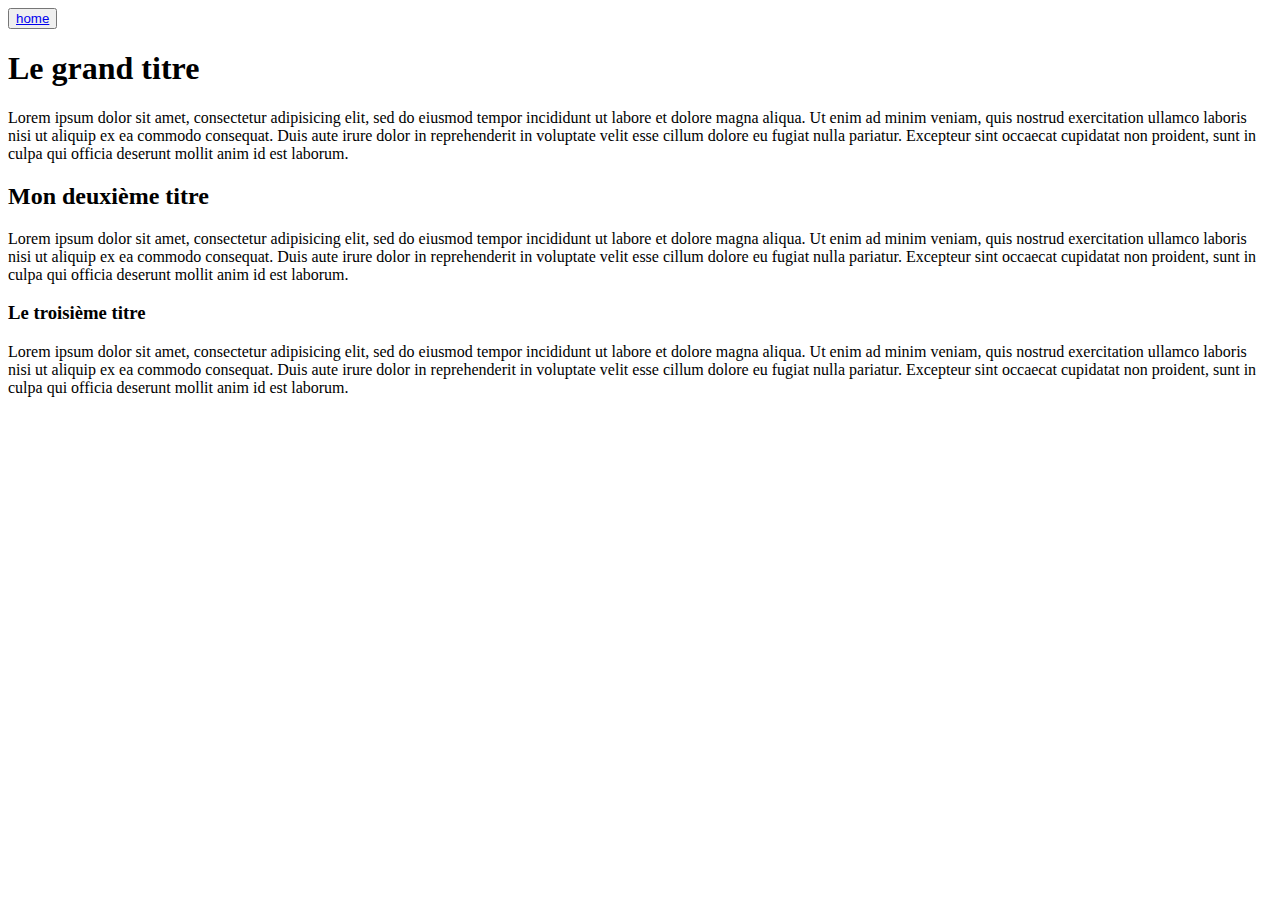
<file: exercice_2/index.html>
<!DOCTYPE html>
<html lang="en" dir="ltr">
  <head>
    <meta charset="utf-8">
    <title>Exercice 2</title>
  </head>
  <body>
    <button type="button"><a href="file:///home/olga/Desktop/Exercices/HTML/all/index.html">home</a></button>
    <h1>Le grand titre</h1>
    <p>Lorem ipsum dolor sit amet, consectetur adipisicing elit, sed do eiusmod tempor incididunt ut labore et dolore magna aliqua. Ut enim ad minim veniam, quis nostrud exercitation ullamco laboris nisi ut aliquip ex ea commodo consequat. Duis aute irure dolor in reprehenderit in voluptate velit esse cillum dolore eu fugiat nulla pariatur. Excepteur sint occaecat cupidatat non proident, sunt in culpa qui officia deserunt mollit anim id est laborum.</p>
    <h2>Mon deuxième titre</h2>
    <p>Lorem ipsum dolor sit amet, consectetur adipisicing elit, sed do eiusmod tempor incididunt ut labore et dolore magna aliqua. Ut enim ad minim veniam, quis nostrud exercitation ullamco laboris nisi ut aliquip ex ea commodo consequat. Duis aute irure dolor in reprehenderit in voluptate velit esse cillum dolore eu fugiat nulla pariatur. Excepteur sint occaecat cupidatat non proident, sunt in culpa qui officia deserunt mollit anim id est laborum.</p>
    <h3>Le troisième titre</h3>
    <p>Lorem ipsum dolor sit amet, consectetur adipisicing elit, sed do eiusmod tempor incididunt ut labore et dolore magna aliqua. Ut enim ad minim veniam, quis nostrud exercitation ullamco laboris nisi ut aliquip ex ea commodo consequat. Duis aute irure dolor in reprehenderit in voluptate velit esse cillum dolore eu fugiat nulla pariatur. Excepteur sint occaecat cupidatat non proident, sunt in culpa qui officia deserunt mollit anim id est laborum.</p>
  </body>
</html>
</file>
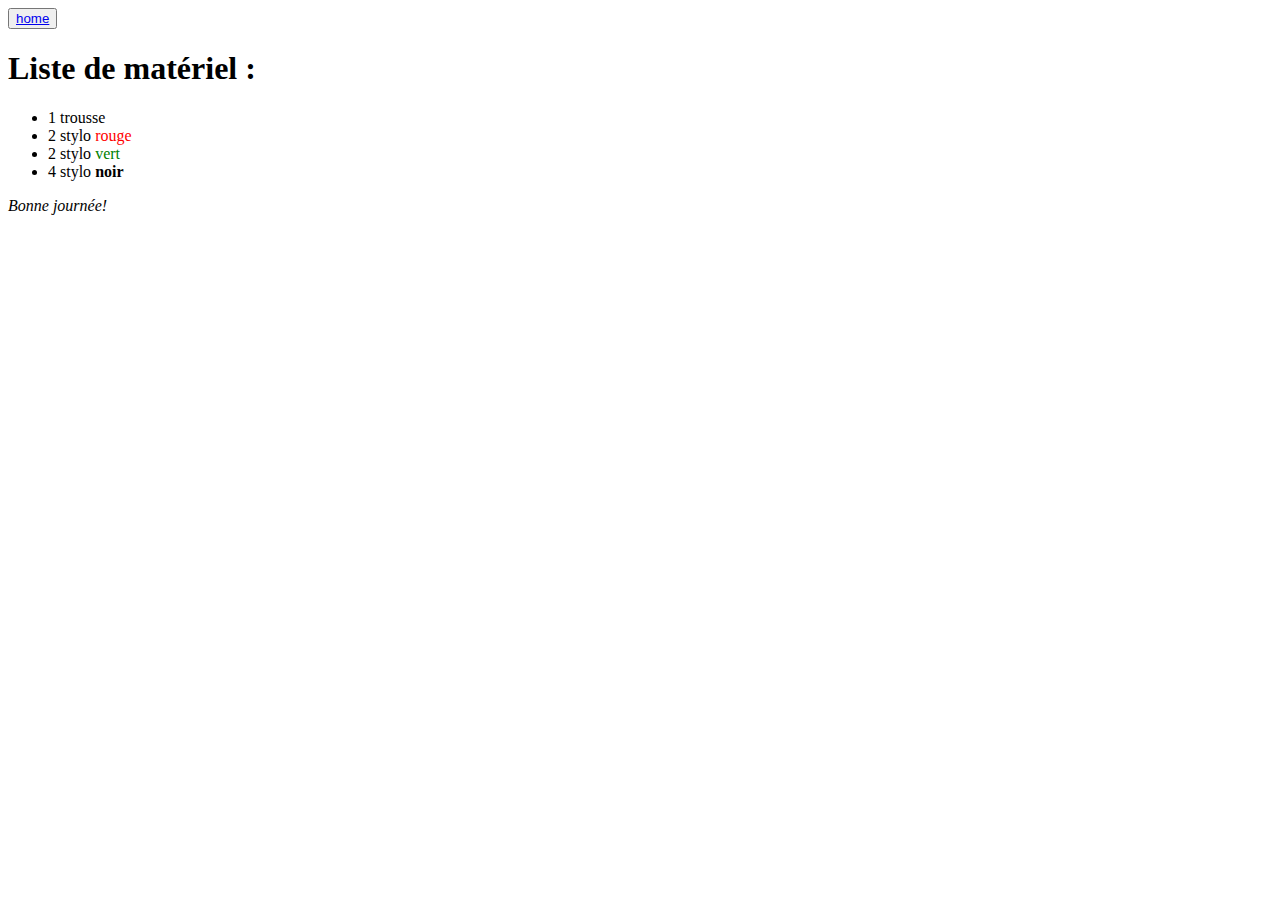
<file: exercice_3/index.html>
<!DOCTYPE html>
<html lang="en" dir="ltr">
  <head>
    <meta charset="utf-8">
    <title>Exercice 3</title>
  </head>
  <body>
    <button type="button"><a href="file:///home/olga/Desktop/Exercices/HTML/all/index.html">home</a></button>
    <h1>Liste de matériel :</h1>
    <ul>
      <li>1 trousse</li>
      <!-- span est une balise générique pour marquer une partie du text  -->
      <li>2 stylo <span style="color: red">rouge<span/></li>
      <li>2 stylo <span style="color: green">vert</span></li>
      <li>4 stylo <span style="color: black"><b>noir</b></span></li>
    </ul>
    <p style="font-style: italic">Bonne journée!</p>
  </body>
</html>
</file>
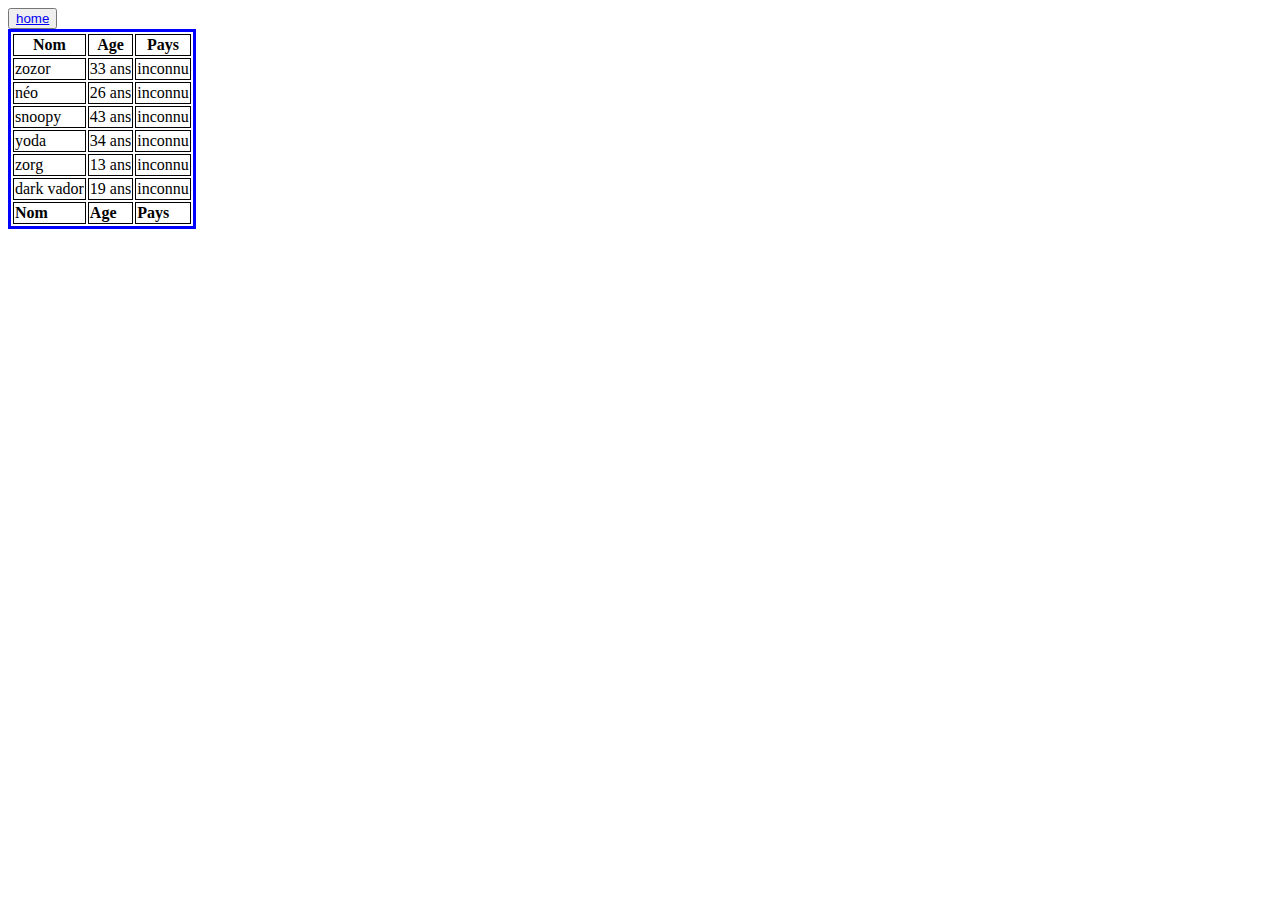
<file: exercice_4/index.html>
<!DOCTYPE html>
<html lang="en" dir="ltr">
  <head>
    <meta charset="utf-8">
    <link rel="stylesheet" href="styles.css">
    <title>Exercice 4</title>
  </head>
  <body>
    <button type="button"><a href="file:///home/olga/Desktop/Exercices/HTML/all/index.html">home</a></button>
    <table>
      <thead>
        <tr>
          <th><b>Nom</b></th>
          <th><b>Age</b></th>
          <th><b>Pays</b></th>
        </tr>
      </thead>
      <tbody>
        <tr>
          <td>zozor</td>
          <td>33 ans</td>
          <td>inconnu</td>
        </tr>
        <tr>
          <td>néo</td>
          <td>26 ans</td>
          <td>inconnu</td>
        </tr>
        <tr>
          <td>snoopy</td>
          <td>43 ans</td>
          <td>inconnu</td>
        </tr>
        <tr>
          <td>yoda</td>
          <td>34 ans</td>
          <td>inconnu</td>
        </tr>
        <tr>
          <td>zorg</td>
          <td>13 ans</td>
          <td>inconnu</td>
        </tr>
        <tr>
          <td>dark vador</td>
          <td>19 ans</td>
          <td>inconnu</td>
        </tr>
      </tbody>
      <tfoot>
        <tr>
          <td><b>Nom</b></td>
          <td><b>Age</b></td>
          <td><b>Pays</b></td>
        </tr>
      </tfoot>
    </table>
  </body>
</html>
</file>
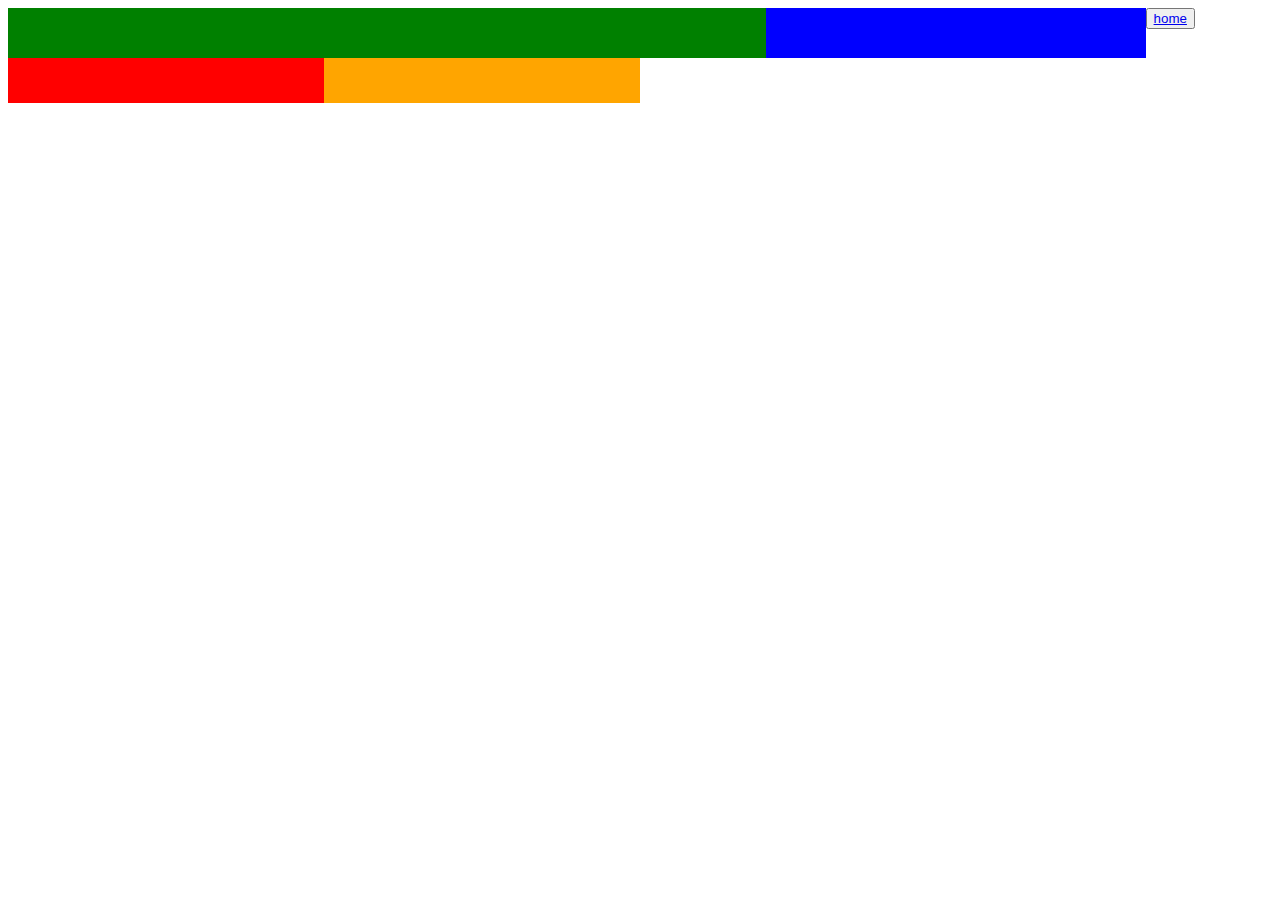
<file: exercice_5/index.html>
<!DOCTYPE html>
<html lang="en" dir="ltr">
  <head>
    <meta charset="utf-8">
    <link rel="stylesheet" href="styles.css">
    <title>Exercice 5</title>
  </head>
  <body>
    <button type="button"><a href="file:///home/olga/Desktop/Exercices/HTML/all/index.html">home</a></button>
    <div class="one"></div>
    <div class="two"></div>
    <div class="three"></div>
    <div class="four"></div>
    <div class="five"></div>
  </body>
</html>
</file>
<file: exercice_4/styles.css>
table {
  border: solid 3px blue;
}
th, td {
  border: 1px solid black;
}
</file>
<file: exercice_5/styles.css>
div {
  float: left;
  height: 50px;
}
.one{
  width: 60%;
  background-color: green;
  height: 50px;
}
.two{
  width: 30%;
  background-color: blue;
  height: 50px;
}
.three{
  width: 25%;
  background-color: red;
  height: 45px;
}
.four{
  width: 25%;
  background-color: orange;
  height: 45px;
}
</file>
